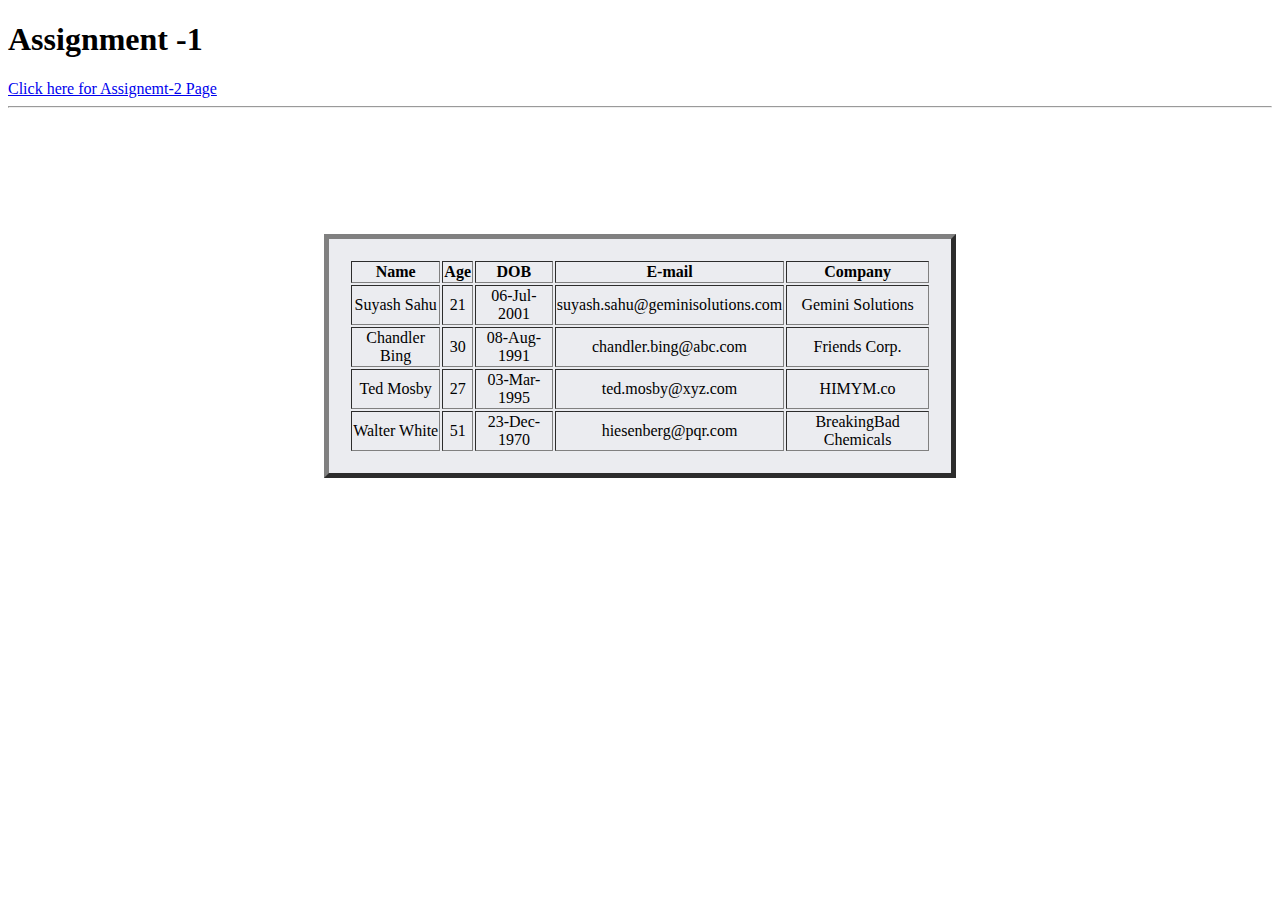
<file: index.html>
<!DOCTYPE html>
<html lang="en">
<head>
    <meta charset="UTF-8">
    <meta http-equiv="X-UA-Compatible" content="IE=edge">
    <meta name="viewport" content="width=device-width, initial-scale=1.0">
    <title>Js Assignemnt</title>
    
</head>
<body id="body">
    <h1>Assignment -1</h1>
    <div>
        <a href="assignment-2.html">Click here for Assignemt-2 Page</a>
    </div>
    <hr>
    <script src="assignment1.js"></script>

</body>
</html>
</file>
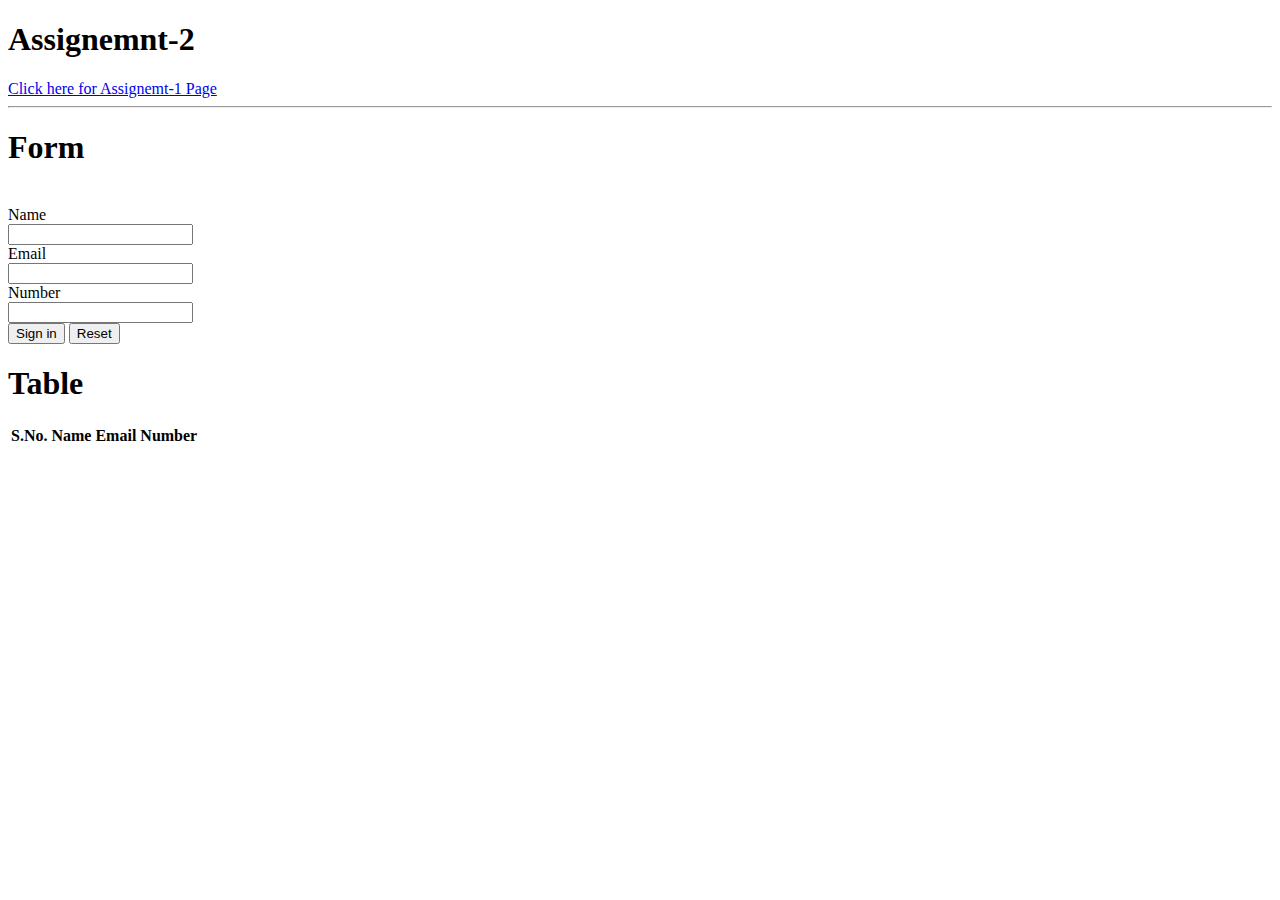
<file: assignment-2.html>
<!DOCTYPE html>
<html lang="en">
<head>
    <meta charset="UTF-8">
    <meta http-equiv="X-UA-Compatible" content="IE=edge">
    <meta name="viewport" content="width=device-width, initial-scale=1.0">
    <title>Assignment-2 by Suyash</title>
    <link rel="stylesheet" href="validation.css">
    <link href="https://cdn.jsdelivr.net/npm/bootstrap@5.0.2/dist/css/bootstrap.min.css" rel="stylesheet" integrity="sha384-EVSTQN3/azprG1Anm3QDgpJLIm9Nao0Yz1ztcQTwFspd3yD65VohhpuuCOmLASjC" crossorigin="anonymous">
</head>
<body>
    <h1>Assignemnt-2</h1>
    <div>
        <a href="index.html">Click here for Assignemt-1 Page</a>
    </div>
    <hr>

    <div class="row p-3 bg-light">
        <div class="col p-2 m-2">
            <h1 class="text-center bg-dark text-white rounded-pill mx-5">Form</h1>
            <br>
            <div>
                <form id="form">
                    <div class="row mb-3">
                      <label for="inName" class="col-sm-2 col-form-label">Name</label>
                      <div class="col-sm-8">
                        <input type="text" class="form-control" id="inName" required>
                        <div class="error hidden">Invalid Name</div>
                      </div>
                    </div>
                    <div class="row mb-3">
                      <label for="inputEmail3" class="col-sm-2 col-form-label">Email</label>
                      <div class="col-sm-8">
                        <input type="text" class="form-control" id="inMail" required>
                        <div class="error hidden">Invalid Email</div>
                      </div>
                    </div>
                    <div class="row mb-3">
                      <label for="number" class="col-sm-2 col-form-label">Number</label>
                      <div class="col-sm-8">
                        <input type="text" class="form-control" id="number">
                        <div class="error hidden">Invalid Number</div>
                      </div>
                    </div>
                    <button onsubmit="submit(e)" type="submit" class="btn btn-primary">Sign in</button>
                    <button type="reset" class="btn btn-primary">Reset</button>
                  </form>
            </div>
        </div>
        <div class="col p-2 m-2 bg-light">
            <h1 class="text-center bg-dark text-white rounded-pill mx-5">Table</h1>
            <table class="table" id="table">
                <thead>
                  <tr>
                    <th scope="col">S.No.</th>
                    <th scope="col">Name</th>
                    <th scope="col">Email</th>
                    <th scope="col">Number</th>
                  </tr>
                </thead>
                <tbody id="tableBody">
                </tbody>
              </table>
        </div>
    </div>

    <script src="assignment-2.js"></script>
</body>
</html>
</file>
<file: validation.css>
input.invalid {
    border: 1px solid red;
}

.error{
    color: red;
    font-size: 12px;
}

.hidden{
    display: none;
}
</file>
